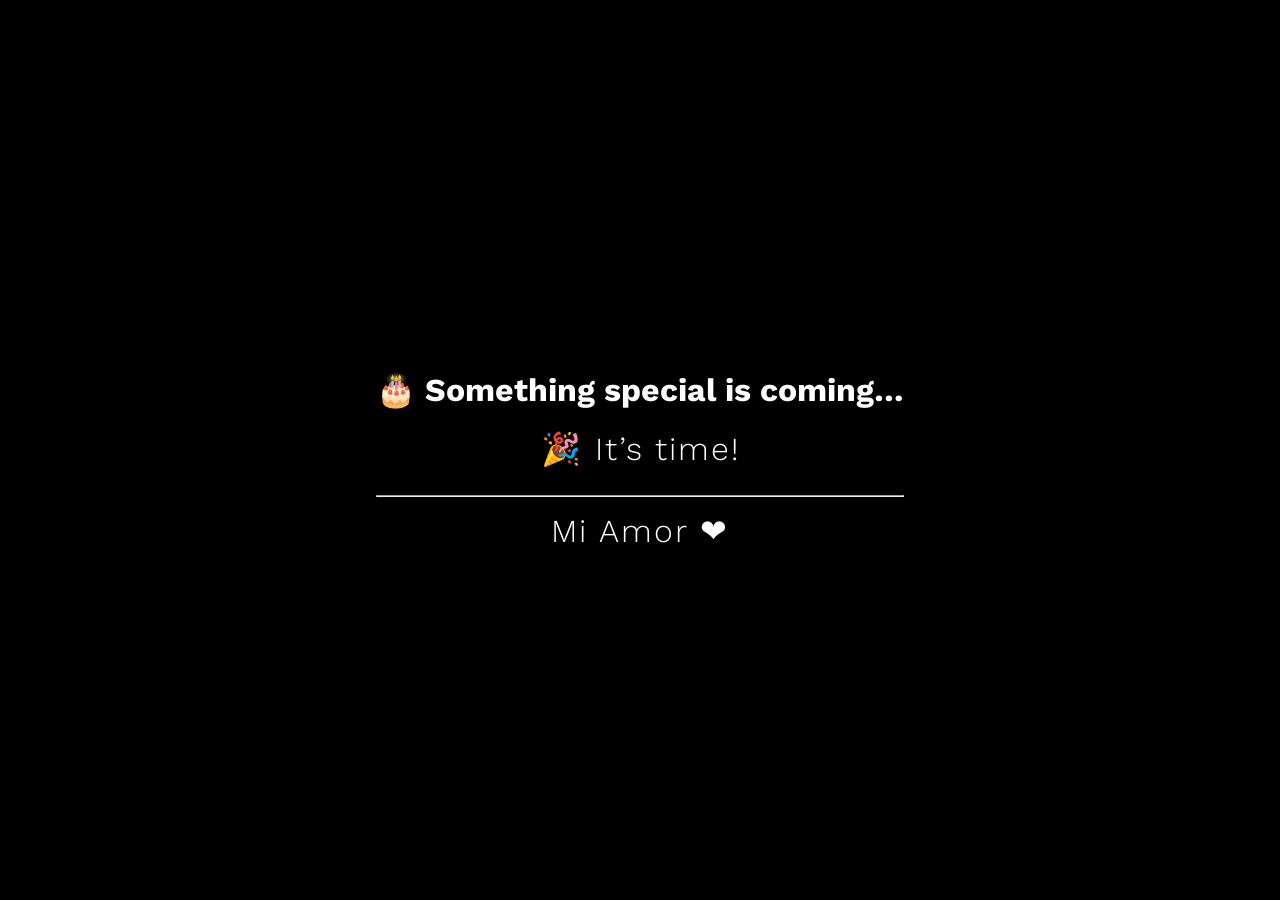
<file: Sylwia Tasz/Sylwia/indextest.html>
<!DOCTYPE html>
<html lang="en">
<head>
  <meta charset="UTF-8">
  <title>Countdown to Sylwia's Birthday 🎂</title>
  <meta name="viewport" content="width=device-width, initial-scale=1.0">

   <link href="https://fonts.googleapis.com/css?family=Work+Sans:300,400" rel="stylesheet">
  <link rel="shortcut icon" type="image/png" href="img/favicon.png" />
  <link rel="stylesheet" href="style.css">
  <style>
    body {
      margin: 0;
      height: 100vh;
      background: #000;
      display: flex;
      align-items: center;
      justify-content: center;
      font-family: 'Work Sans', sans-serif;
      color: #fff;
      text-align: center;
    }

     
     #countdown-wrapper {
      position: fixed;
      inset: 0;
      background: #000;
      color: #fff;
      display: flex;
      flex-direction: column;
      align-items: center;
      justify-content: center;
      font-family: 'Work Sans', sans-serif;
      text-align: center;
      z-index: 9999;
    }

    #countdown {
       font-size: 2rem;
      margin-top: 15px;
      letter-spacing: 2px;
      font-weight: 300;
    }
  </style>
</head>

<body>

  <div class="countdown-wrapper">
    <h1>🎂 Something special is coming…</h1>
    <div id="countdown">Loading...</div>
    <br><hr>
    <div id="countdown">Mi Amor ❤</div>
  </div>

  <script>
    const targetDate = new Date("August 18, 2026 00:00:00").getTime();

    function updateCountdown() {
      const now = new Date().getTime();
      const distance = targetDate - now;

      if (distance <= 0) {
        document.getElementById("countdown").innerHTML = "🎉 It’s time!";
        return;
      }

      const days = Math.floor(distance / (1000 * 60 * 60 * 24));
      const hours = Math.floor((distance % (1000 * 60 * 60 * 24)) / (1000 * 60 * 60));
      const minutes = Math.floor((distance % (1000 * 60 * 60)) / (1000 * 60));
      const seconds = Math.floor((distance % (1000 * 60)) / 1000);

      document.getElementById("countdown").innerHTML =
        `${days} Days ${hours} Hours ${minutes} Minutes ${seconds} Seconds`;
    }

    updateCountdown();
    setInterval(updateCountdown, 1000);
  </script>

</body>
</html>
</file>
<file: Sylwia Tasz/Sylwia/style.css>
html {
  box-sizing: border-box;
}

body {
  margin: 0;
  font-family: "Work Sans", sans-serif;
}

.container {
  height: 100vh;
  width: 100vh;
  margin: 0 auto;
  text-align: center;
  visibility: hidden;
  position: relative;
  overflow: hidden;
}

.container div.six {
  top: 10vh;
  z-index: 1;
}

.container div.seven,
.container div.eight {
  width: 100vw;
  height: 100vh;
  position: fixed;
  top: 0;
}

.container > div {
  position: absolute;
  left: 0;
  right: 0;
  top: 20vh;
}

.one {
  font-size: 4.5rem;
}

.one > img {
  vertical-align: middle;
  margin-bottom: 10px;
  max-width: 100%;
  height: auto;
}

.two {
  font-size: 1.2rem;
  font-weight: lighter;
}

.three {
  font-size: 3rem;
}

.four .text-box {
  width: 580px;
  height: 50px;
  margin: 0 auto;
  border: 3px solid #aaa;
  border-radius: 5px;
  padding: 12px;
  position: relative;
}

.text-box p {
  margin: 0;
  text-align: left;
}

.text-box span {
  visibility: hidden;
}

.text-box .fake-btn {
  position: absolute;
  right: 5px;
  bottom: 5px;
  color: #fff;
  background-color: rgb(21, 161, 237);
  padding: 5px 8px;
  border-radius: 3px;
}

.five p {
  font-size: 2rem;
  position: absolute;
  left: 0;
  right: 0;
}

.idea-3 strong {
  padding: 3px 5px;
  border-radius: 3px;
  display: inline-block;
}

.five .idea-5 {
  font-size: 4rem;
}

.idea-5 span,
.idea-6 span,
.wish-hbd span {
  display: inline-block;
}

.idea-6 span {
  font-size: 15rem;
}

.six {
  position: relative;
}

.six img {
  display: inline-block;
  max-width: 70%;
  height: auto;
  margin-top: -50px;
}

.six .hat {
  position: absolute;
  width: 80px;
  top: -35px;
  left: 41.5%;
  /* transform: scale(0.1); */
}

.baloons img {
  display: inline-block;
  position: absolute;
}

.baloons img:nth-child(even) {
  left: -10%;
}

.baloons img:nth-child(odd) {
  right: -10%;
}

.baloons img:nth-child(3n + 0) {
  left: 30%;
}

.eight svg {
  width: 25px;
  position: absolute;
  top: 0;
  left: 0;
  visibility: hidden;
  z-index: -1;
}

.eight svg:nth-child(1) {
  top: 7vh;
  left: 5vw;
  fill: #bd6ecf;
}

.eight svg:nth-child(2) {
  top: 23vh;
  left: 35vw;
  fill: #7dd175;
}

.eight svg:nth-child(3) {
  top: 33vh;
  left: 23vw;
  fill: #349d8b;
}

.eight svg:nth-child(4) {
  top: 43vh;
  left: 57vw;
  fill: #347a9d;
}

.eight svg:nth-child(5) {
  top: 68vh;
  left: 7vw;
  fill: #c66053;
}

.eight svg:nth-child(6) {
  top: 42vh;
  left: 77vw;
  fill: #bfaa40;
}

.eight svg:nth-child(7) {
  top: 68vh;
  left: 83vw;
  fill: #e3bae8;
}

.eight svg:nth-child(8) {
  top: 86vh;
  left: 37vw;
  fill: #8762cb;
}

.eight svg:nth-child(9) {
  top: 94vh;
  left: 87vw;
  fill: #9a90da;
}

.wish-hbd {
  font-size: 3em;
  margin: 0;
  text-transform: uppercase;
}

.wish h5 {
  font-weight: lighter;
  font-size: 2rem;
  margin: 10px 0 0;
}

.nine p {
  font-size: 2rem;
  font-weight: lighter;
}

#replay {
  z-index: 3;
  cursor: pointer;
}

/* Media Queries */
@media screen and (max-height: 1000px) {
  .six .hat {
    left: 40%;
  }
}

@media screen and (max-height: 800px) {
  .six .hat {
    left: 37%;
  }
}

@media screen and (max-height: 700px) {
  .six .hat {
    left: 32%;
  }
}

@media screen and (max-height: 850px) and (max-width: 450px) {
  .six .hat {
    left: 32%;
  }
}

@media screen and (max-width: 500px) {
  .container {
    width: 90%;
  }

  .four .text-box {
    width: 90%;
  }

  .text-box .fake-btn {
    right: 5px;
    bottom: -38px;
  }

  .idea-5 span {
    display: block;
  }

  .idea-6 span {
    font-size: 10rem;
  }

  .six .hat {
    width: 50px;
    top: -20px;
  }

  .wish-hbd {
    font-size: 2.2em;
  }

  .wish h5 {
    font-size: 1.4rem;
  }

  .nine p {
    font-size: 1.5rem;
    font-weight: lighter;
  }

  .six img {
  display: inline-block;
  max-width: 100%;
  height: auto;
  
}
}
</file>
